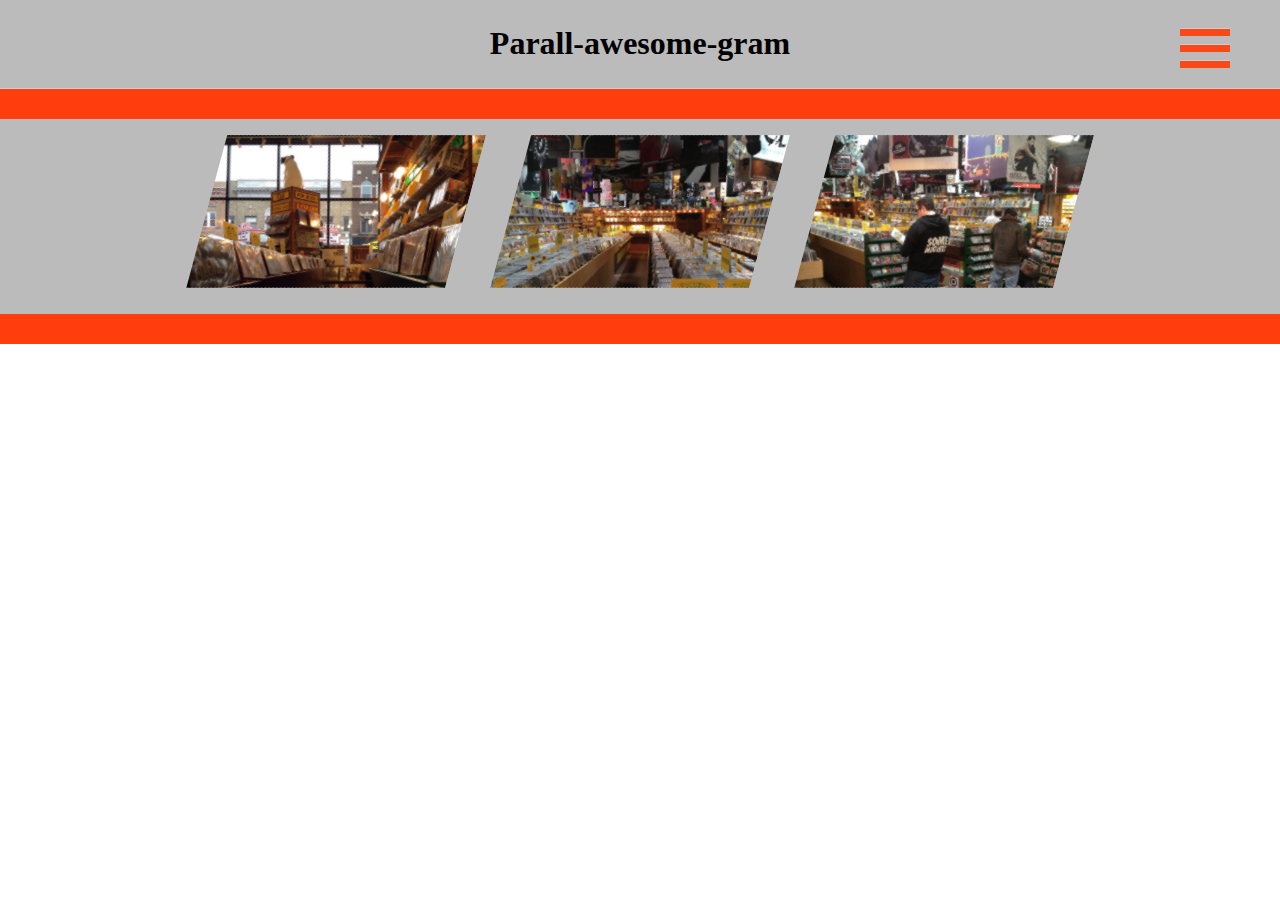
<file: index.html>
<!DOCTYPE html>
<!--[if lt IE 7]>      <html class="no-js lt-ie9 lt-ie8 lt-ie7"> <![endif]-->
<!--[if IE 7]>         <html class="no-js lt-ie9 lt-ie8"> <![endif]-->
<!--[if IE 8]>         <html class="no-js lt-ie9"> <![endif]-->
<!--[if gt IE 8]><!--> <html class="no-js"> <!--<![endif]-->
    <head>
        <meta charset="utf-8">
        <meta http-equiv="X-UA-Compatible" content="IE=edge,chrome=1">
        <!-- Page Title and CSS -->
        <title>Parall-awesome-gram</title>
        <meta name="description" content="">
        <meta name="viewport" content="width=device-width">

        <link rel="stylesheet" href="css/normalize.css">
        <link rel="stylesheet" type="text/css" href="css/site.css" />
        <!-- End Page Title and CSS -->

        <script src="js/vendor/modernizr-2.6.2.min.js"></script>
    </head>
    <body>
        <!--[if lt IE 7]>
            <p class="chromeframe">You are using an <strong>outdated</strong> browser. Please <a href="http://browsehappy.com/">upgrade your browser</a> or <a href="http://www.google.com/chromeframe/?redirect=true">activate Google Chrome Frame</a> to improve your experience.</p>
        <![endif]-->

        <!-- Begin Page Container -->
        <div id="container">
        <div id="navButton">                
            <hr><hr><hr>
        </div>
        <nav class="closed">
            <div class="links">
                <a href="#">Link 1</a>
                <a href="#">Link 2</a>
                <a href="#">Link 3</a>
                <a href="#">Link 4</a>
            </div>
        </nav>
        
        <div id="content">
            <!-- Begin Header -->
            <header>
                <h1>Parall-awesome-gram</h1>
                <hr/>
            </header>
            <!-- End Header -->

            <!-- Begin Page Content -->
            <section>
                <article>
                    <img src="images/1.jpg" alt="hello"/>
                    <div class="alt">Test test test</div>
                </article>
                <article>
                    <img src="images/2.jpg" alt="hello"/>
                    <div class="alt">Test test test</div>
                </article>
                <article>
                    <img src="images/4.jpg" alt="hello"/>
                    <div class="alt">Test test test</div>
                </article>
            </section>
            <!-- End Page Content -->

            <!-- Begin Footer -->
            <footer>
            </footer>
            <!-- End Footer -->

        </div>
        <!-- End Page Container -->

        <script src="http://code.jquery.com/jquery-1.10.0.min.js"></script>
        <script>window.jQuery || document.write('<script src="js/vendor/jquery-1.10.0.min.js"><\/script>')</script>
        <script src="js/jquery.transit.min.js"></script>
        <script src="js/maskew.js"></script>
        <script src="js/main.js"></script>
        
    </body>
</html>
</file>
<file: css/site.css>
/* ==========================================================================
   Base styles: opinionated defaults
   ========================================================================== */
html,
button,
input,
select,
textarea {
  color: #222;
}

body {
  font-size: 1em;
  line-height: 1.4;
}

/*
 * Remove text-shadow in selection highlight: h5bp.com/i
 * These selection declarations have to be separate.
 * Customize the background color to match your design.
 */
::-moz-selection {
  background: #b3d4fc;
  text-shadow: none;
}

::selection {
  background: #b3d4fc;
  text-shadow: none;
}

/*
 * A better looking default horizontal rule
 */
hr {
  display: block;
  height: 1px;
  border: 0;
  border-top: 1px solid #ccc;
  margin: 1em 0;
  padding: 0;
}

/*
 * Remove the gap between images and the bottom of their containers: h5bp.com/i/440
 */
img {
  vertical-align: middle;
}

/*
 * Remove default fieldset styles.
 */
fieldset {
  border: 0;
  margin: 0;
  padding: 0;
}

/*
 * Allow only vertical resizing of textareas.
 */
textarea {
  resize: vertical;
}

/* ==========================================================================
   Chrome Frame prompt
   ========================================================================== */
.chromeframe {
  margin: 0.2em 0;
  background: #ccc;
  color: #dedede;
  padding: 0.2em 0;
}

/* ==========================================================================
   Main page styles
   ========================================================================== */
#container {
  font-size: 100%;
  color: #dedede;
  background-color: #BBB;
  border-color: #666666;
  border: 0;
}

#content {
  display: block;
  margin-left: auto;
  margin-right: auto;
}

/* Header */
header {
  display: block;
  text-align: center;
}
header hr {
  background-color: #FF3D0D;
  height: 30px;
}

/* Navigation */
nav {
  background-color: #666666;
  width: 100%;
  height: 0;
  overflow: hidden;
}
nav .links {
  margin: 0;
  padding: 0;
}

#navButton {
  width: 50px;
  height: 40px;
  margin: 20px 50px;
  position: fixed;
  right: 0;
  top: 0;
  z-index: 1000;
}
#navButton hr {
  margin: 8px 0;
  background-color: #fa4816;
  height: 7px;
}

/* Layout */
section {
  display: block;
  text-align: center;
  margin-left: auto;
  margin-right: auto;
}

article {
  display: inline-block;
  background-color: green;
}
article img {
  width: 300px;
}
article .alt {
  background-color: rgba(200, 200, 200, 0.5);
  display: inline;
  position: absolute;
  text-align: left;
  padding: 0 10px;
  left: 0;
  bottom: 0;
  width: 100%;
  overflow: hidden;
}

footer {
  display: block;
  background-color: #FF3D0D;
  clear: both;
  min-height: 20px;
  position: relative;
  top: 20px;
  text-align: center;
  padding: 5px 0;
}

/* Text */
h1, h2, h3 {
  font-family: 'Noto Serif', serif, Verdana, sans-serif;
  color: #000;
}

h4 {
  font-family: 'Noto Serif', serif, Verdana, sans-serif;
  color: #dedede;
}

.title {
  background-color: #0c341e;
  width: 100%;
  font-family: 'Noto Serif', serif, Verdana, sans-serif;
  color: #dedede;
  text-align: left;
  padding: 10px 0 10px 30px;
  -moz-box-sizing: border-box;
  -webkit-box-sizing: border-box;
  box-sizing: border-box;
}

p {
  font-family: 'Noto Serif', serif, Verdana, sans-serif;
  font-size: 1.1em/1.7em;
  color: #dedede;
}

a {
  color: #b4b5ab;
  font-family: 'Noto Serif', serif, Verdana, sans-serif;
  text-decoration: none;
  transition: all .3s ease-in-out;
  -moz-transition: all .3s ease-in-out;
  -webkit-transition: all .3s ease-in-out;
  border-bottom: 1px dotted #dedede;
}
a img {
  border: none;
  text-decoration: none;
}
a:hover {
  color: #fff350;
  border-bottom: 1px dotted #fff350;
}

/* Tables */
tr, td {
  font: normal 14px "trebuchet ms", futura, helvetica, "times new roman", times, serif;
  color: #dedede;
}

th {
  background-color: #0c341e;
  width: 100%;
  font: normal 14px "trebuchet ms", futura, helvetica, "times new roman", times, serif;
  color: #dedede;
  text-align: left;
  padding: 5px 0 5px 10px;
  -moz-box-sizing: border-box;
  -webkit-box-sizing: border-box;
  box-sizing: border-box;
}

/* ==========================================================================
   Helper classes
   ========================================================================== */
/*
 * Image replacement
 */
.ir {
  background-color: transparent;
  border: 0;
  overflow: hidden;
  /* IE 6/7 fallback */
  *text-indent: -9999px;
}

.ir:before {
  content: "";
  display: block;
  width: 0;
  height: 150%;
}

/*
 * Hide from both screenreaders and browsers: h5bp.com/u
 */
.hidden {
  display: none !important;
  visibility: hidden;
}

/*
 * Hide only visually, but have it available for screenreaders: h5bp.com/v
 */
.visuallyhidden {
  border: 0;
  clip: rect(0 0 0 0);
  height: 1px;
  margin: -1px;
  overflow: hidden;
  padding: 0;
  position: absolute;
  width: 1px;
}

/*
 * Extends the .visuallyhidden class to allow the element to be focusable
 * when navigated to via the keyboard: h5bp.com/p
 */
.visuallyhidden.focusable:active,
.visuallyhidden.focusable:focus {
  clip: auto;
  height: auto;
  margin: 0;
  overflow: visible;
  position: static;
  width: auto;
}

/*
 * Hide visually and from screenreaders, but maintain layout
 */
.invisible {
  visibility: hidden;
}

/*
 * Clearfix: contain floats
 *
 * For modern browsers
 * 1. The space content is one way to avoid an Opera bug when the
 *    `contenteditable` attribute is included anywhere else in the document.
 *    Otherwise it causes space to appear at the top and bottom of elements
 *    that receive the `clearfix` class.
 * 2. The use of `table` rather than `block` is only necessary if using
 *    `:before` to contain the top-margins of child elements.
 */
.clearfix:before, .clearfix:after {
  content: " ";
  /* 1 */
  display: table;
  /* 2 */
}

.clearfix:after {
  clear: both;
}

/*
 * For IE 6/7 only
 * Include this rule to trigger hasLayout and contain floats.
 */
.clearfix {
  *zoom: 1;
}

/* ==========================================================================
   Print styles.
   Inlined to avoid required HTTP connection: h5bp.com/r
   ========================================================================== */
@media print {
  * {
    background: transparent !important;
    color: #000 !important;
    /* Black prints faster: h5bp.com/s */
    box-shadow: none !important;
    text-shadow: none !important;
  }

  a, a:visited {
    text-decoration: underline;
  }

  a[href]:after {
    content: " (" attr(href) ")";
  }

  abbr[title]:after {
    content: " (" attr(title) ")";
  }

  /*
   * Don't show links for images, or javascript/internal links
   */
  .ir a:after,
  a[href^="javascript:"]:after,
  a[href^="#"]:after {
    content: "";
  }

  pre, blockquote {
    border: 1px solid #999;
    page-break-inside: avoid;
  }

  thead {
    display: table-header-group;
    /* h5bp.com/t */
  }

  tr,
  img {
    page-break-inside: avoid;
  }

  img {
    max-width: 100% !important;
  }

  @page {
    margin: 0.5cm;
  }
  p,
  h2,
  h3 {
    orphans: 3;
    widows: 3;
  }

  h2,
  h3 {
    page-break-after: avoid;
  }
}
</file>
